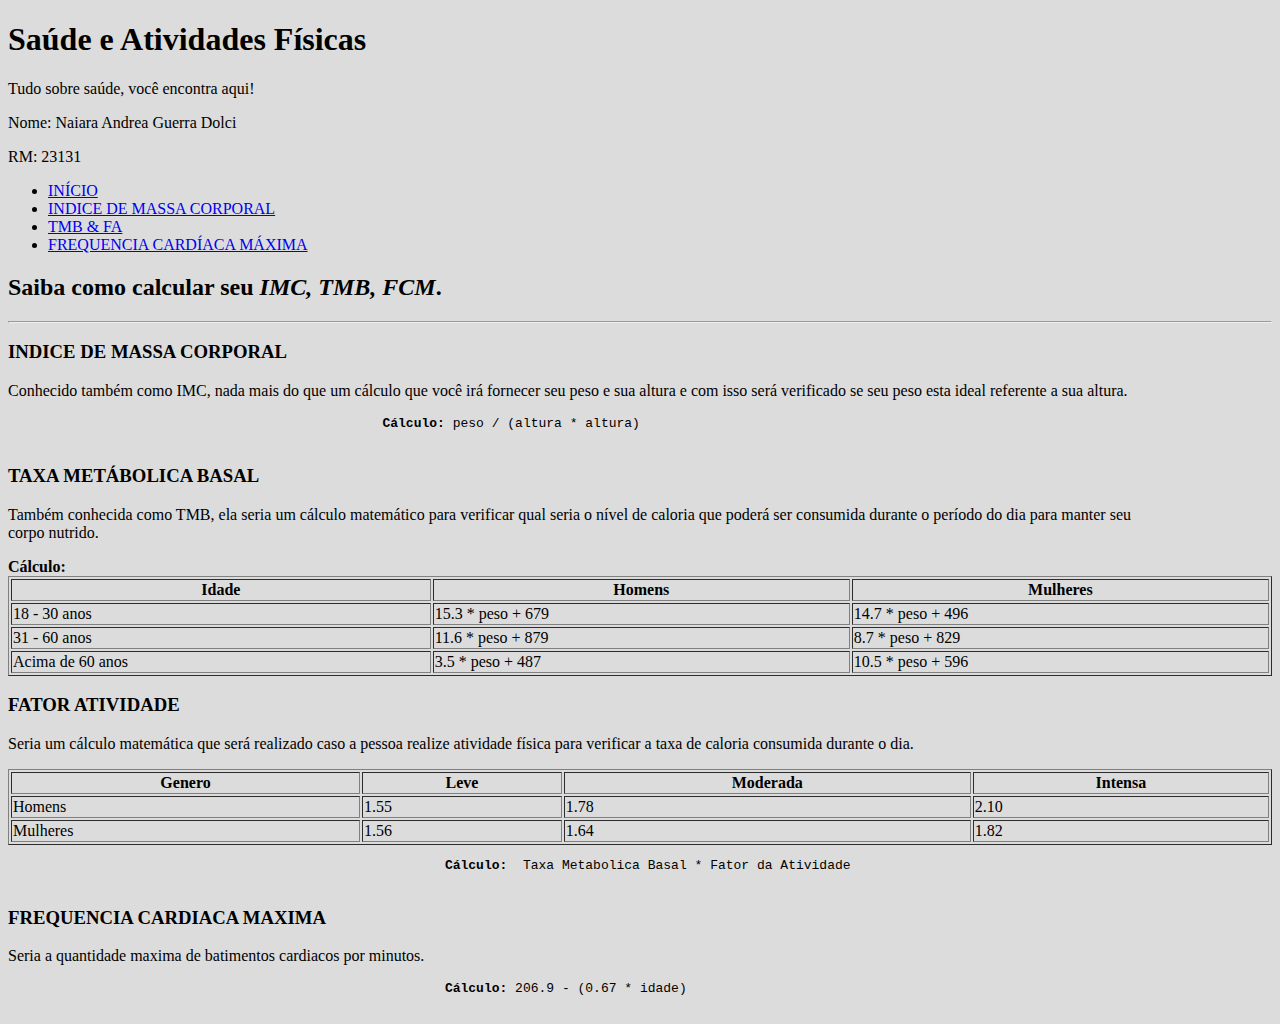
<file: index.html>
<!DOCTYPE html>
<html lang="pt-br">
	<head>
		<title>Saúde e Atividades Físicas</title>
		<meta charset="utf-8">
		<link rel="stylesheet" href="https://stackpath.bootstrapcdn.com/bootstrap/4.1.3/css/bootstrap.min.css" integrity="sha384-MCw98/SFnGE8fJT3GXwEOngsV7Zt27NXFoaoApmYm81iuXoPkFOJwJ8ERdknLPMO" crossorigin="anonymous">
		<link rel="stylesheet" type="text/css" href="style.css" />
	</head>
	<body>
		<div class="row">
			<div class="col-md-12">
				<div class="jumbotron jumbotron-fluid">
					<div class="container">
						<h1 class="display-4">Saúde e Atividades Físicas</h1>
						<p class="lead">Tudo sobre saúde, você encontra aqui!</p>
						<p class="lead">Nome: Naiara Andrea Guerra Dolci</p>
						<p class="lead">RM: 23131</p>
					</div>
				</div>
			</div>
		</div>

		<div class="row">
			<div class="col-md-3">
				<div class="p-4">
					<nav>
						<ul class="nav flex-column">
							<li class="nav-item"><a class="nav-link" href="index.html">Início</a></li>
							<li class="nav-item"><a class="nav-link" href="imc.html">Indice de Massa Corporal</a></li>
							<li class="nav-item"><a class="nav-link" title="Taxa Metabolica Basal e Fator Atividade" href="tmb.html">TMB & FA</a></li>
							<li class="nav-item"><a class="nav-link" href="fmc.html">Frequencia Cardíaca Máxima</a></li>
						</ul>
					</nav> 
				</div>
			</div>

			<div class="col-md-9">
				<article>
					<h2>Saiba como calcular seu <b><i>IMC, TMB, FCM</i></b>.</h2>
					<hr />

					<h3>Indice de massa Corporal</h3>
					<p>Conhecido também como IMC, nada mais do que um cálculo que você irá fornecer seu peso e sua altura e com isso será verificado se seu peso esta ideal referente a sua altura. </p>
					
					<pre>
						<b>Cálculo:</b> peso / (altura * altura)
					</pre>

					<h3> TAXA METÁBOLICA BASAL</h3>
					<p>Também conhecida como TMB, ela seria um cálculo matemático para verificar qual seria o nível de caloria que poderá ser consumida durante o período do dia para manter seu corpo nutrido. </p>

						<b>Cálculo:</b> 
						<table width = "100%" border="1">
							<thead>
								<tr>
									<th>Idade</th>
									<th>Homens</th>
									<th>Mulheres</th>
								</tr>
							</thead>
							<tbody>
								<tr>
									<td>18 - 30 anos </td>
									<td>15.3 * peso + 679</td>
									<td>14.7 * peso + 496</td>
								</tr>
								<tr>
									<td>31 - 60 anos</td> 
									<td>11.6 * peso + 879</td>
									<td>8.7 * peso + 829</td>
								</tr>
								<tr>
									<td>Acima de 60 anos</td>
									<td>3.5 * peso + 487</td>
									<td>10.5 * peso + 596</td>
								</tr>
							</tbody>
						</table>

						<h3>FATOR ATIVIDADE</h3>
						<p>Seria um cálculo matemática que será realizado caso a pessoa realize atividade física para verificar a taxa de caloria consumida durante o  dia. </p>
						<table width = "100%" border="1">
							<thead>
								<tr>
									<th>Genero</th>
									<th>Leve</th>
									<th>Moderada</th>
									<th>Intensa</th>
								</tr>
							</thead>
							<tbody>
								<tr>
									<td>Homens</td>
									<td>1.55</td>
									<td>1.78</td>
									<td>2.10</td>
								</tr>
								<tr>
									<td>Mulheres</td> 
									<td>1.56</td>
									<td>1.64</td>
									<td>1.82</td>
								</tr>
							</tbody>
						</table>
						<pre>
							<b>Cálculo:</b>  Taxa Metabolica Basal * Fator da Atividade
						</pre>


						<h3>frequencia cardiaca Maxima</h3>
						<p>Seria a quantidade maxima de batimentos cardiacos por minutos.</p>
						<pre>
							<b>Cálculo:</b> 206.9 - (0.67 * idade)
						</pre>
				</article>
			</div>
		</div>
 	</body>
</html>
</file>
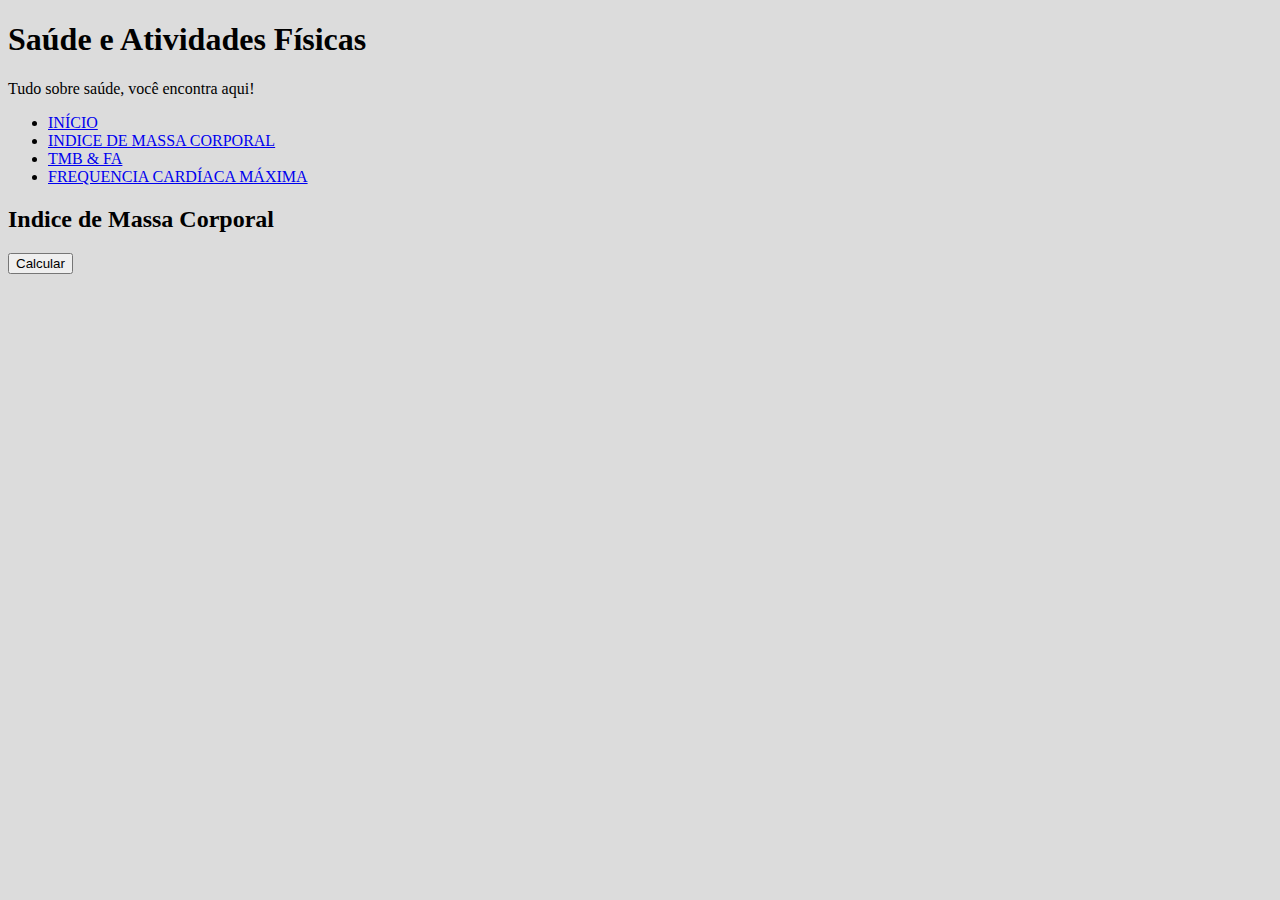
<file: imc.html>
<!DOCTYPE html>
<html lang="pt-br">
	<head>
		<title>Saúde e Atividades Físicas</title>
		<meta charset="utf-8">
		<link rel="stylesheet" href="https://stackpath.bootstrapcdn.com/bootstrap/4.1.3/css/bootstrap.min.css" integrity="sha384-MCw98/SFnGE8fJT3GXwEOngsV7Zt27NXFoaoApmYm81iuXoPkFOJwJ8ERdknLPMO" crossorigin="anonymous">
		<link rel="stylesheet" type="text/css" href="style.css" />
	</head>
	<body>
		<div class="row">
			<div class="col-md-12">
				<div class="jumbotron jumbotron-fluid">
					<div class="container">
						<h1 class="display-4">Saúde e Atividades Físicas</h1>
						<p class="lead">Tudo sobre saúde, você encontra aqui!</p>
					</div>
				</div>
			</div>
		</div>

		<div class="row">
			<div class="col-md-3">
				<div class="p-4">
					<nav>
						<ul class="nav flex-column">
							<li class="nav-item"><a class="nav-link" href="index.html">Início</a></li>
							<li class="nav-item"><a class="nav-link" href="imc.html">Indice de Massa Corporal</a></li>
							<li class="nav-item"><a class="nav-link" title="Taxa Metabolica Basal e Fator Atividade" href="tmb.html">TMB & FA</a></li>
							<li class="nav-item"><a class="nav-link" href="fmc.html">Frequencia Cardíaca Máxima</a></li>
						</ul>
					</nav> 
				</div>
			</div>

			<div class="col-md-9">
				<article>
					<h2>Indice de Massa Corporal</h2>

					<button class="btn btn-primary" onclick="CalcularIMC()">Calcular</button>
				</article>
			</div>
		</div>

		<script>
			var altura;
			var peso;
			var imc;

			function CalcularIMC() {
				altura=Number(prompt("Informe a altura: "));
				peso=Number(prompt("Informe o peso: "));

				imc = peso / (altura * altura);

				alert("Seu IMC é " + imc.toFixed(2));
			}
		</script>
 	</body>
</html>
</file>
<file: style.css>
body {
	background-color: #DCDCDC
}

nav {
	text-transform: uppercase;
}

.h1{
	text-decoration:black;
}

h3 {
	text-transform: uppercase;
}

table{
	margin-bottom: 10px;
}

p {
	text-decoration:black;
	margin-right: 10%;
}
</file>
